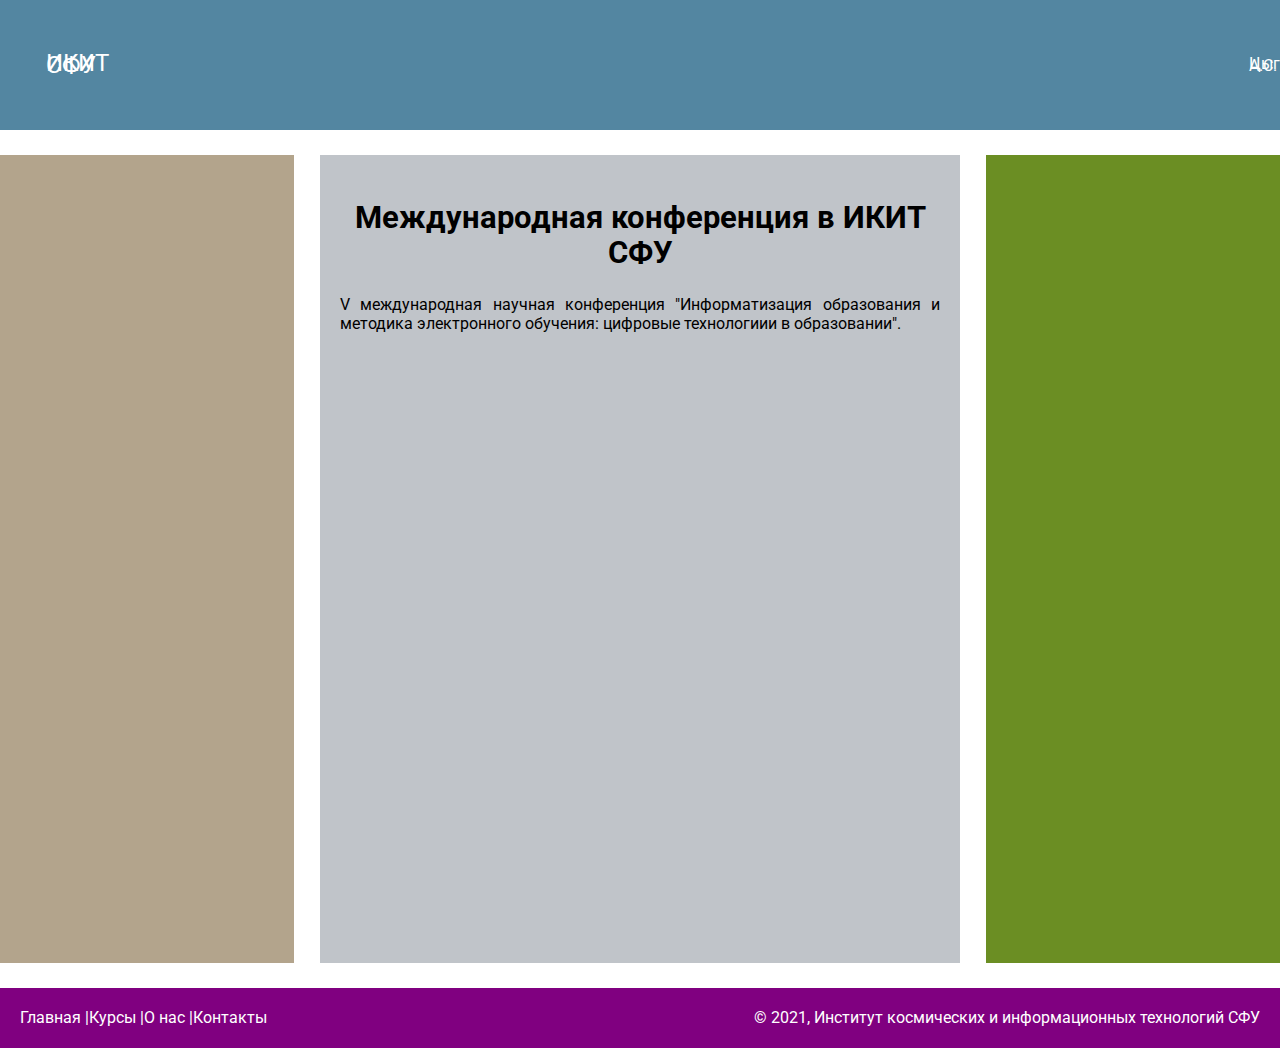
<file: index.html>
<!DOCTYPE html>
<html lang="ru">

<head>
  <meta charset="UTF-8">
  <title>1</title>
  <link rel="stylesheet" href="css/styles.css">
  <link rel="preconnect" href="https://fonts.googleapis.com">
  <link rel="preconnect" href="https://fonts.gstatic.com" crossorigin>
  <link href="https://fonts.googleapis.com/css2?family=Roboto:wght@300&display=swap" rel="stylesheet">
</head>

<body>
  <div class="header">
    <div class="logo">
      <a href="index.html"><img src="img/sfu.png" alt="ИКИТ СФУ"></a>
	</div>
	<div class="header_left">ИКИТ СФУ</div>	
	<div class="header_right">Цыганков А.С.</div>
  </div>
  <div class="leftbar"></div>
  <div class="rightbar"></div>
  <div class="centerbar">
	<h1>Международная конференция в ИКИТ СФУ</h1>
	<div class="main_content"> V международная научная конференция "Информатизация образования и методика электронного обучения: цифровые технологиии в образовании".</div>
  </div>
  
  <div class="footer">
	<div class="footer-left">
	  <ul>
	    <li>
		  <a href="#">Главная</a>
		</li>
		<li>
		  <a href="#">Курсы</a>
		</li>
		<li>
		  <a href="#">О нас</a>
		</li>
		<li>
		  <a href="#">Контакты</a>
		</li>
	    </ul>
	</div>
	<div class="footer-right">© 2021, Институт космических и информационных технологий СФУ</div>
  </div>
  
  <script src="js/app.js"></script>
  
</body>

</html>
</file>
<file: css/styles.css>
*{
	margin: 0;
	padding: 0;
	font-family: 'Roboto', sans-serif;
	box-sizing: border-box;
}

body {
	max-width: 1630px;
	margin: 0 auto; 
}
img {
	display: block;
	max-width: 100%;
	height: 100px;
}
div {
	padding: 5px 10px;
}
h1{
	font-weight:bold;
	font-size: 23pt;
	text-align: center;
	margin-bottom: 20px;
	margin-top: 40px;
}

ul{
  text-align: left;
}
ul > li{
  display: inline-block;
}
ul > li a{
	
  display: block;
  text-decoration: none;
  position: relative;
  color: white
}
ul > li a:before{
  content: '|';  
}
ul > li:first-child a:before{
  content: ' ';
  float : left
}
.header {
	margin-top: 0px;
	background: #5386a1;
	line-height: 10%;
	display: flex;
    align-items: center;
    justify-content: space-between;
	margin-bottom: 25px;
	width: 100%;
	
}
.header_left{
	margin-right: 1120px;
	color: white;
	font-size: 18pt;
}
.header_right{
	margin-right:100px;
	color: white;
}

.logo {
	margin: 5px 3px;
}
.leftbar {
	background: #b3a48c;
	height: 808px;
	width: 23%;
	float:left;
}

.rightbar {
	background: #6B8E23;
	float:right;
	height: 808px;
	width: 23%;
}
.centerbar {
	background: #1234;
	height: 808px;
	margin-left: auto;
    margin-right: auto;
	width: 50%;
}
.main_content{
	text-align: justify;
}
.footer {
	background: #800080;
	bottom: 0;
	width: 100%;
	margin-top: 25px;
	line-height: 40px;
}
.footer-left{
	display: inline-block;
}
.footer-right{
	display: inline-block;
	float: right;
	color: white;
}
}
clearfix {
	clear: both;
}
</file>
